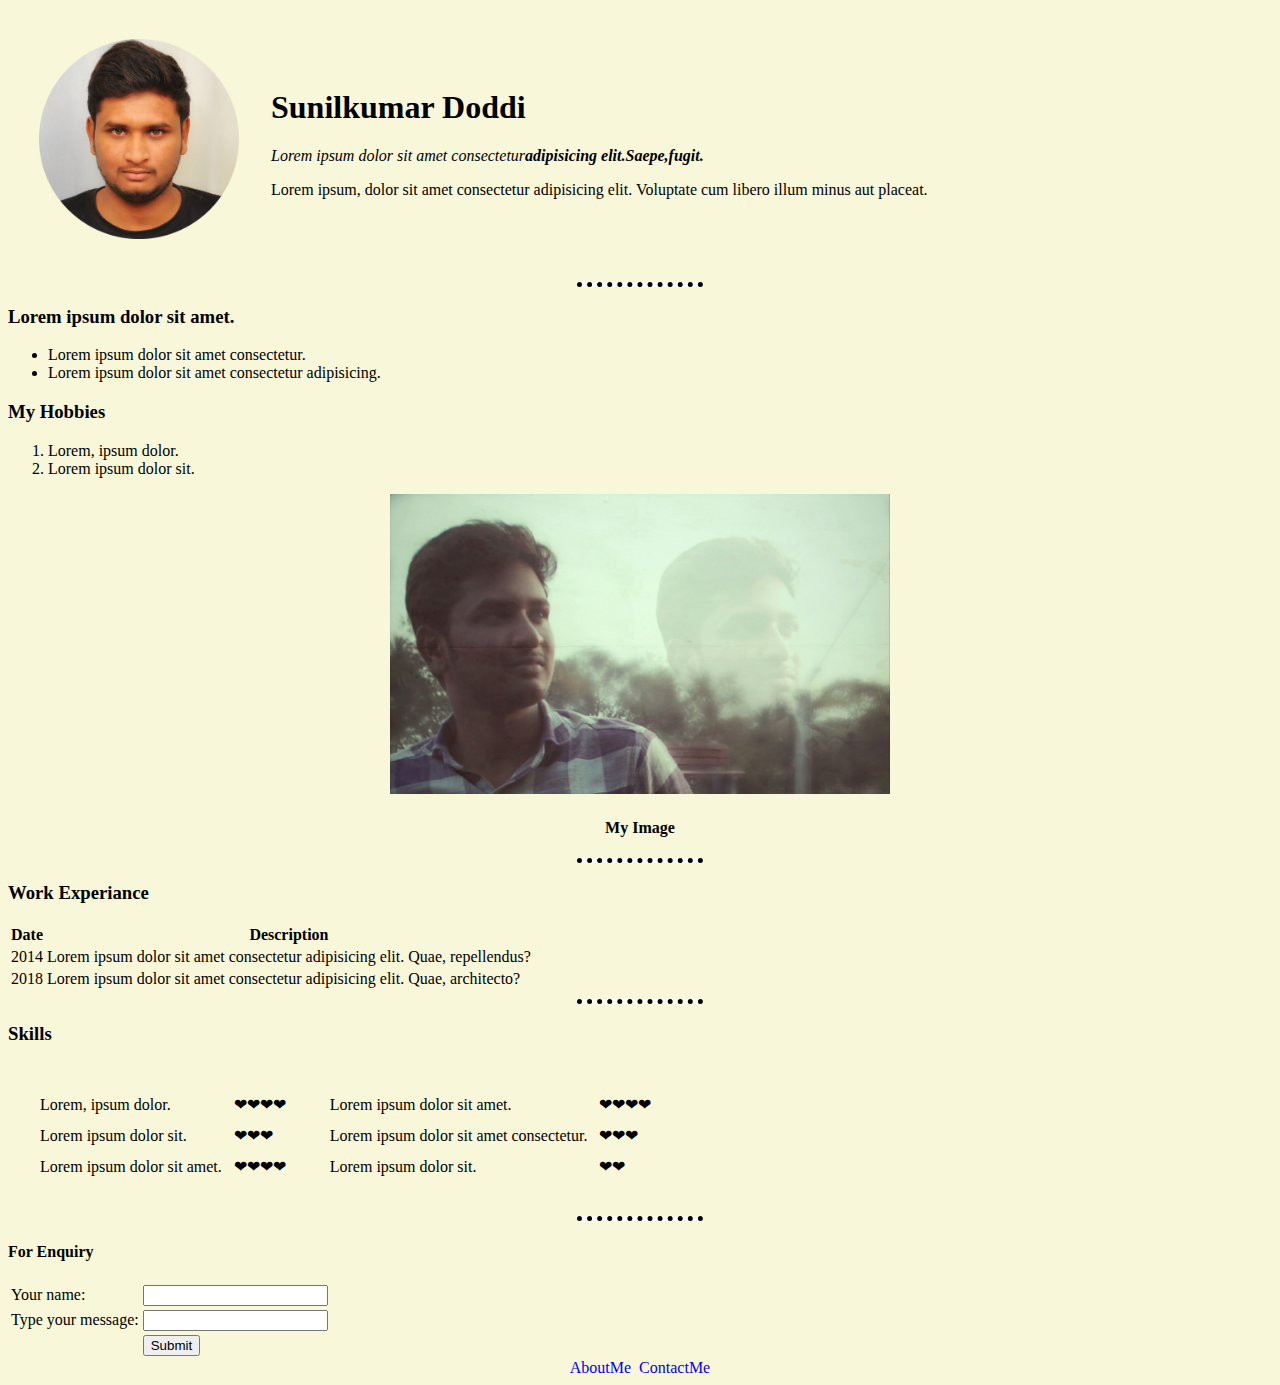
<file: index.html>
<!DOCTYPE html>
<html lang="en">

<head>
    <meta charset="UTF-8">
    <meta name="viewport" content="width=device-width, initial-scale=1.0">
    <title>Sunilkumar`s Personal Site</title>
    <link rel="stylesheet" href="styles.css">
</head>

<body>
    <table cellspacing="30">
        <tr>
            <td><img src="images/ProfileCut.png" alt="profilephoto" width="200" height="200"></td>
            <td>
                <h1>Sunilkumar Doddi</h1>
                <p><em>Lorem ipsum dolor sit amet consectetur<strong>adipisicing elit.Saepe,fugit.</strong></em></p>
                <p>Lorem ipsum, dolor sit amet consectetur adipisicing elit. Voluptate cum libero illum minus aut
                    placeat.</p>
            </td>
        </tr>
    </table>

    <hr>
    <h3>Lorem ipsum dolor sit amet.</h3>
    <ul>
        <li>Lorem ipsum dolor sit amet consectetur.</li>
        <li>Lorem ipsum dolor sit amet consectetur adipisicing.</li>
    </ul>
    <h3>My Hobbies</h3>
    <ol>
        <li>Lorem, ipsum dolor.</li>
        <li>Lorem ipsum dolor sit.</li>
    </ol>
    <center>
        <img src="images/Myimage.jpeg" alt="Myimagephoto" width="500" height="300">
        <h4>My Image</h4>
    </center>
    <hr>
    <h3>Work Experiance</h3>
    <table>
        <tr>
            <th>Date</th>
            <th>Description</th>
        </tr>
        <tr>
            <td>2014</td>
            <td>Lorem ipsum dolor sit amet consectetur adipisicing elit. Quae, repellendus?</td>
        </tr>
        <tr>
            <td>2018</td>
            <td>Lorem ipsum dolor sit amet consectetur adipisicing elit. Quae, architecto?</td>
        </tr>
    </table>
    <hr>
    <h3>Skills</h3>

    <table cellspacing="20">

        <tr>
            <td>
                <table cellspacing="10">
                    <tr>
                        <td>Lorem, ipsum dolor.</td>
                        <td>❤❤❤❤</td>
                    </tr>
                    <tr>
                        <td>Lorem ipsum dolor sit.</td>
                        <td>❤❤❤</td>
                    </tr>
                    <tr>
                        <td>Lorem ipsum dolor sit amet.</td>
                        <td>❤❤❤❤</td>
                    </tr>
                </table>
            </td>
            <td>
                <table cellspacing="10">
                    <tr>
                        <td>Lorem ipsum dolor sit amet.</td>
                        <td>❤❤❤❤</td>
                    </tr>
                    <tr>
                        <td>Lorem ipsum dolor sit amet consectetur.</td>
                        <td>❤❤❤</td>
                    </tr>
                    <tr>
                        <td>Lorem ipsum dolor sit.</td>
                        <td>❤❤</td>
                    </tr>
                </table>

            </td>
        </tr>
    </table>
    <hr>
    <h4>For Enquiry</h4>
    <form action="mailto:sunilkumardoddi@gmail.com" enctype="text/plain">
        <table>
            <tr>
                <td><label for="name">Your name:</label></td>
                <td><input type="text" name="name"></td>
            </tr>
            <tr>
                <td><label for="message">Type your message:</label></td>
                <td><input type="text" name="message">
                </td>
            </tr>
            <tr>
                <td>

                </td>
                <td>
                    <input type="submit">
                </td>
            </tr>
        </table>
    </form>
    <center>
        <a href="about.html">AboutMe</a>&nbsp;
        <a href="contact.html">ContactMe</a>
    </center>
</body>

</html>
</file>
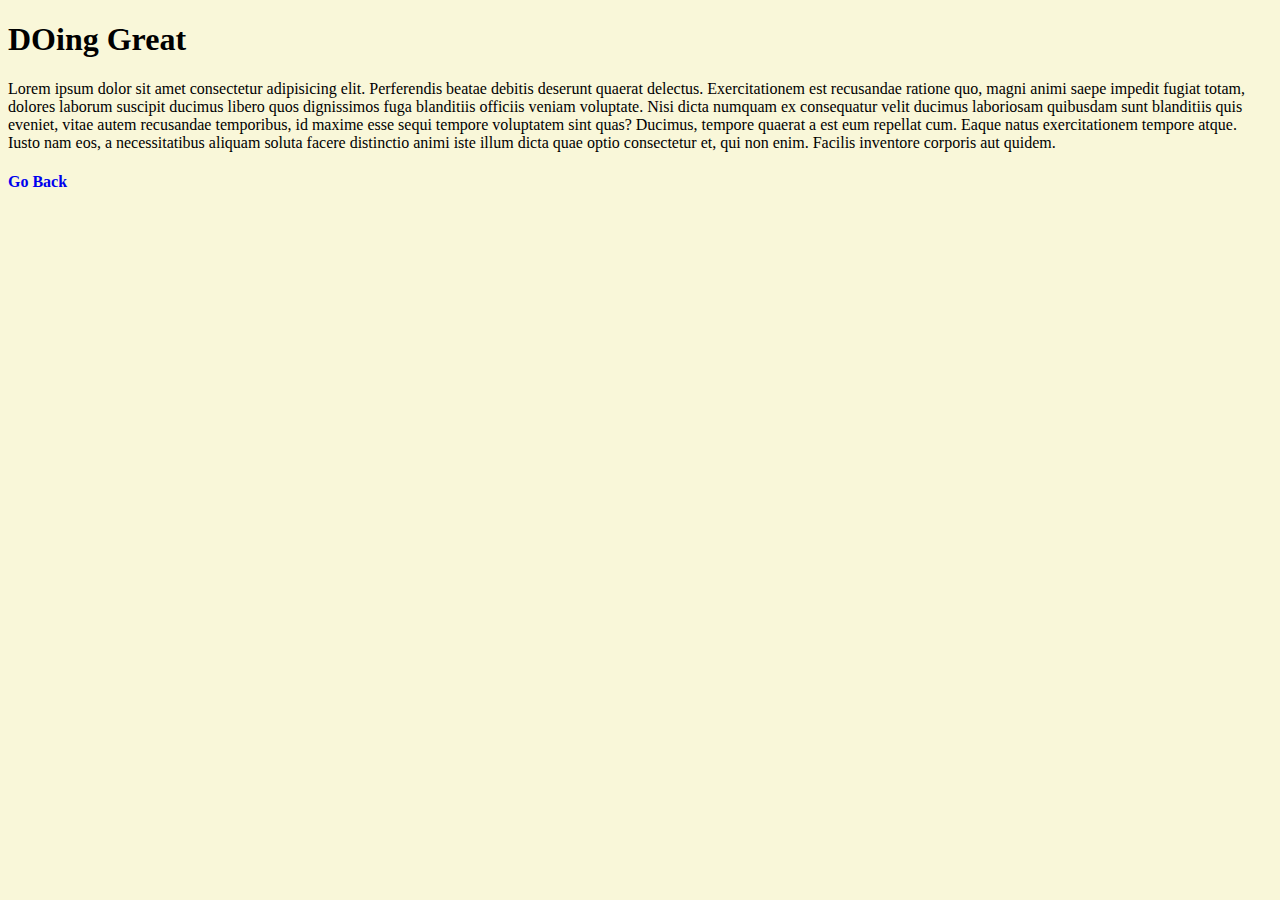
<file: about.html>
<!DOCTYPE html>
<html lang="en">

<head>
    <meta charset="UTF-8">
    <meta name="viewport" content="width=device-width, initial-scale=1.0">
    <title>AboutME</title>
    <link rel="stylesheet" href="styles.css">
</head>

<body>
    <h1>DOing Great</h1>
    <p>
        Lorem ipsum dolor sit amet consectetur adipisicing elit. Perferendis beatae debitis deserunt quaerat delectus.
        Exercitationem est recusandae ratione quo, magni animi saepe impedit fugiat totam, dolores laborum suscipit
        ducimus libero quos dignissimos fuga blanditiis officiis veniam voluptate. Nisi dicta numquam ex consequatur
        velit ducimus laboriosam quibusdam sunt blanditiis quis eveniet, vitae autem recusandae temporibus, id maxime
        esse sequi tempore voluptatem sint quas? Ducimus, tempore quaerat a est eum repellat cum. Eaque natus
        exercitationem tempore atque. Iusto nam eos, a necessitatibus aliquam soluta facere distinctio animi iste illum
        dicta quae optio consectetur et, qui non enim. Facilis inventore corporis aut quidem.
    </p>
    <h4><a href="index.html">Go Back</a></h4>
</body>

</html>
</file>
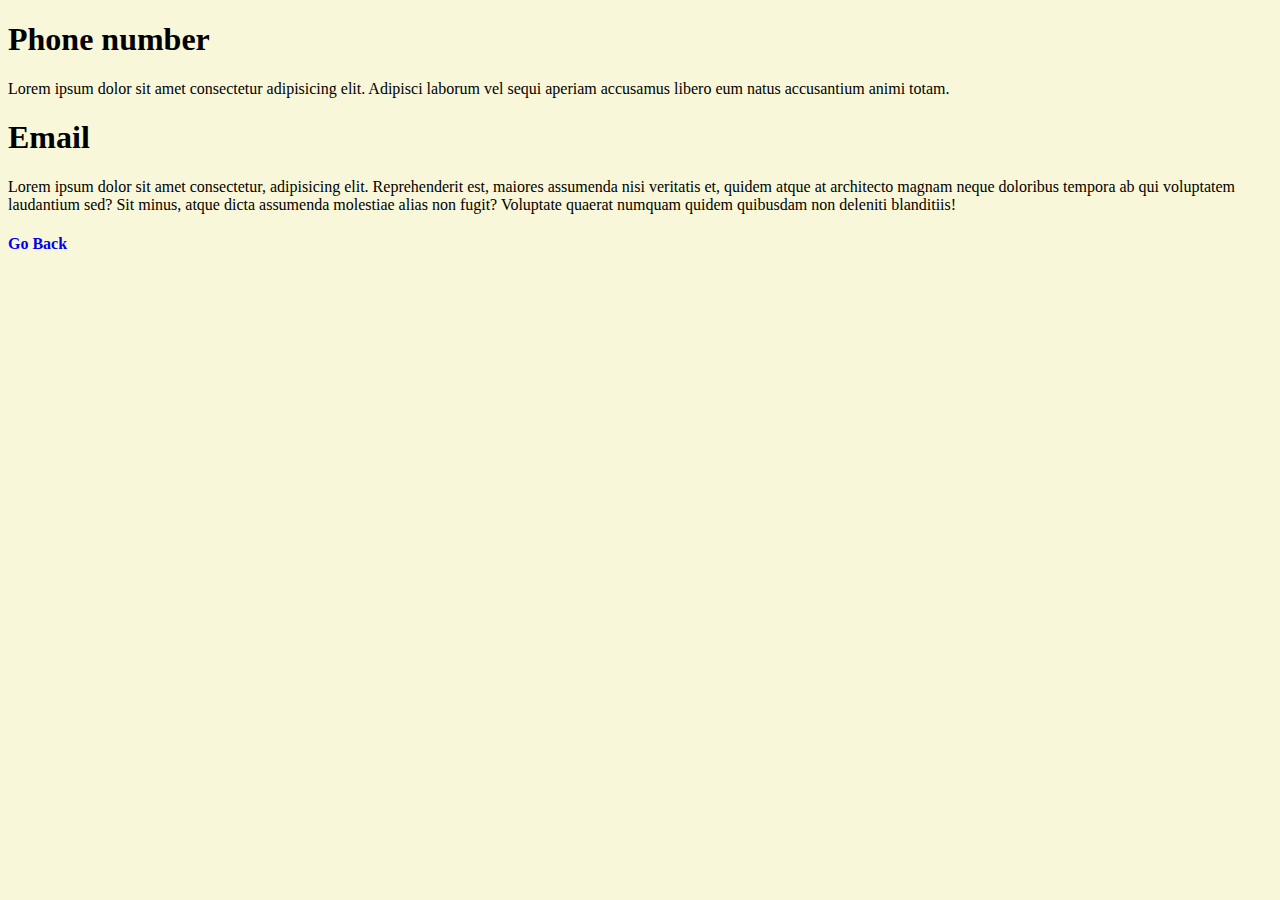
<file: contact.html>
<!DOCTYPE html>
<html lang="en">

<head>
    <meta charset="UTF-8">
    <meta name="viewport" content="width=device-width, initial-scale=1.0">
    <title>ContactMe</title>
    <link rel="stylesheet" href="styles.css">
</head>

<body>
    <h1>Phone number</h1>
    <p>Lorem ipsum dolor sit amet consectetur adipisicing elit. Adipisci laborum vel sequi aperiam accusamus libero eum
        natus accusantium animi totam.</p>
    <h1>Email</h1>
    <p>Lorem ipsum dolor sit amet consectetur, adipisicing elit. Reprehenderit est, maiores assumenda nisi veritatis et,
        quidem atque at architecto magnam neque doloribus tempora ab qui voluptatem laudantium sed? Sit minus, atque
        dicta assumenda molestiae alias non fugit? Voluptate quaerat numquam quidem quibusdam non deleniti blanditiis!
    </p>

    <h4><a href="index.html">Go Back</a></h4>
</body>

</html>
</file>
<file: styles.css>
body{
    background-color: #f9f7d9;
}
hr {
    background-color: white;
    border-style: dotted none none;
    border-color: black;
    width: 10%;
    border-width: 5px;
}

a {
    text-decoration: none;
}

a:hover {
    color: black;
}
</file>
